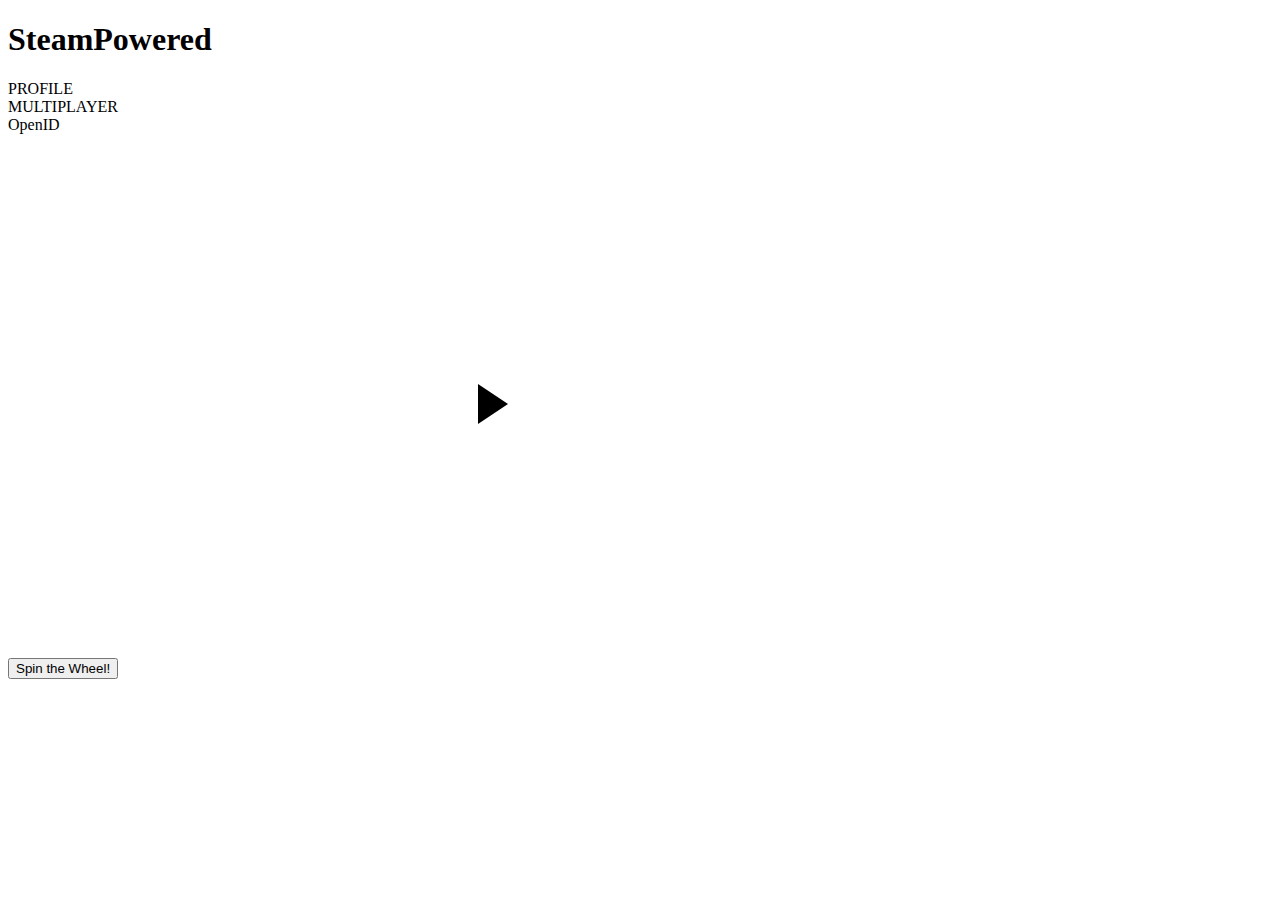
<file: src/main/resources/templates/index.html>
<!DOCTYPE html>
<html lang="en" xmlns:th="http://www.thymeleaf.org">
<head>
    <link rel="stylesheet" th:href="@{steampowered.css}">
    <meta charset="UTF-8">
    <title>SteamPowered Main Page</title>
</head>
<body>
    <!--Used to grab the values from steam openID-->
    <tr class="openid-results" th:each="entry : ${parameters}">        
    </tr>
<div class="top-border">
    <h1>SteamPowered</h1> <!-- TITLE TEXT -->
    <div class="tab-bar"> <!-- NAVIGATION BAR -->
        <div class="tab"><a th:href="@{profile}">PROFILE</a></div>
        <div class="tab"><a th:href="@{multiplayer}">MULTIPLAYER</a></div>
        <div class="tab"><a th:href="@{/redirect}">OpenID</a></div>
    </div>
</div>

<div class="content">
    <!-- Spinning Wheel Section -->
    <h2></h2>
    <div id="wheel">
        <canvas id="wheelCanvas" width="500" height="500"></canvas>
    </div>
    <button id="spin">Spin the Wheel!</button>
    <p id="result" style="text-align:center; font-size:20px;"></p>
</div>

<div class="bottom-border"></div>
<!--READS JSON ATTRIBUTE FROM THE CONTROLLER AS AN ARRAY -->
    <script th:inline="javascript">
        /*<![CDATA[*/
        var gamesJsonString = /*[[${gamesJson}]]*/ '[]';
        var games = JSON.parse(gamesJsonString);
        //FOR TESTING PURPOSES
        console.log(games);
        console.log(Array.isArray(games));
        /*]]>*/
        function getRandomSubsetOfGames(games, min = 2, max = 10) {
            const shuffled = games.sort(() => 0.5 - Math.random());//SHUFFLES THE ARRAY
            return shuffled.slice(0, Math.max(min, Math.min(shuffled.length, max))); //SLICES THE ARRAY INTO A MIN OF 2 GAMES A MAX OF 10
        }
    </script>
<!--CREATION OF WHEEL AREA AND SECTIONS FOR TESTING/SET TO CHANGE -->
<script>const canvas = document.getElementById('wheelCanvas');
const ctx = canvas.getContext('2d');
console.log(games);
let currentGamesSubset = getRandomSubsetOfGames(games);
let sections = currentGamesSubset.map(game => game.name);
console.log(sections);
let currentRotation = 0;


//WHEEL CREATION
function calculateFontSize(text, ctx, maxTextWidth) {
    let fontSize = 20; //BASE FONT SIZE
    ctx.font = `${fontSize}px Arial`;
    let textWidth = ctx.measureText(text).width;

    //ALLOWS FONT SIZE TO SHRINK IF THE TEXT WIDTH IS TOO LARGE BUT DOES NOT ALLOW IT TO GO BELOW A CERTAIN SIZE
    while (textWidth > maxTextWidth && fontSize > 12) {
        fontSize -= 1;
        ctx.font = `${fontSize}px Arial`;
        textWidth = ctx.measureText(text).width;
    }

    return fontSize;
}

function drawWheel() {
    const sectionAngle = 2 * Math.PI / sections.length;
    ctx.clearRect(0, 0, canvas.width, canvas.height);

    for (let i = 0; i < sections.length; i++) {
        ctx.beginPath();
        ctx.moveTo(250, 250); //WHEEL CENTER
        ctx.arc(250, 250, 250, sectionAngle * i, sectionAngle * (i + 1), false);
        ctx.closePath();
        ctx.fillStyle = i % 2 === 0 ? '#050505' : '#080c12';
        ctx.fill();
        ctx.stroke();

        //MAX TEXT WIDTH ALLOWED
        const maxTextWidth = 250 * Math.sin(sectionAngle / 2) * 0.8;

        //CALCULATES FONT SIZE
        const fontSize = calculateFontSize(sections[i], ctx, maxTextWidth);
        ctx.font = `${fontSize}px Arial`;

        //ADJUSTS TEXT PLACEMENT
        const baseRadius = 200;
        const textRadiusAdjustmentFactor = (30 - fontSize) * 3;
        const textRadius = baseRadius * 0.5 + textRadiusAdjustmentFactor;

        ctx.fillStyle = '#f7f8fa';
        ctx.textAlign = 'center';
        ctx.textBaseline = 'middle';
        const textAngle = sectionAngle * i + sectionAngle / 2;
        const textX = 250 + Math.cos(textAngle) * textRadius;
        const textY = 250 + Math.sin(textAngle) * textRadius;
        ctx.fillText(sections[i], textX, textY);
    }
}

//ARROW POINTER
function drawArrow() {
    ctx.fillStyle = '#000';
    ctx.beginPath();
    ctx.moveTo(500, 250);
    ctx.lineTo(470, 230);
    ctx.lineTo(470, 270);
    ctx.closePath();
    ctx.fill();
}

//SPIN WHEEL
function spinWheel() {
    const spinTo = Math.random() * 7200;
    const duration = 5000;

    const start = Date.now();
    const spin = () => {
        const timePassed = Date.now() - start;
        const progress = timePassed / duration;
        const angle = spinTo * progress;

        currentRotation = angle % 360;
        ctx.clearRect(0, 0, canvas.width, canvas.height);
        ctx.save();
        ctx.translate(250, 250);
        ctx.rotate(angle * Math.PI / 180);
        ctx.translate(-250, -250);
        drawWheel();
        ctx.restore();
        drawArrow();

        if (timePassed < duration) requestAnimationFrame(spin);
        else {
            const landedSectionIndex = Math.floor(((360 - currentRotation) % 360) / (360 / sections.length));
            showResultAndButtons(sections[landedSectionIndex]);
            const resultText = `And the winner is: ${sections[landedSectionIndex]} !`;
            document.getElementById('result').textContent = resultText;
            if (typeof landedSectionIndex === 'undefined' || landedSectionIndex < 0 || landedSectionIndex >= games.length) {
                console.log('Invalid section index');
                return;
            }
            const selectedGame = games[landedSectionIndex];
            const imgIconURL = selectedGame.imgIconURL;//ACCESSES THE IMG HEADER OF THE GAME

            //PRINTS IMAGE AT BOTTOM OF THE PAGE

            let imgDisplayArea = document.getElementById('imgDisplayArea');
            if (!imgDisplayArea) {
                imgDisplayArea = document.createElement('div');
                imgDisplayArea.id = 'imgDisplayArea';
                document.body.appendChild(imgDisplayArea); // Append the display area to the document body
            }
            imgDisplayArea.style.padding = '20px 250px';
            imgDisplayArea.style.textAlign = 'left';
            imgDisplayArea.style.color = 'white';
            imgDisplayArea.style.marginTop = '50px';
            imgDisplayArea.style.fontSize = '24px';
            imgDisplayArea.style.fontWeight = 'bold';


            imgDisplayArea.innerHTML = `
        <img src="${selectedGame.imgIconURL}" alt="${selectedGame.name}" style="float: left; margin-right: 20px; max-height: 100%; width: auto;">
        <div style="float: left; max-width: calc(100% - 120px);">
            ${selectedGame.name}
        </div>
        <div style="clear: both;"></div>
    `;
        }
    };
    requestAnimationFrame(spin);
}
function showResultAndButtons(result) {


    //PREVENTS DUPLICATES
    const existingReshuffleBtn = document.getElementById('reshuffle');
    const existingGoToGameBtn = document.getElementById('goToGame');
    if (existingReshuffleBtn) existingReshuffleBtn.remove();
    if (existingGoToGameBtn) existingGoToGameBtn.remove();

    //RESHUFFLE GAMES
    const reshuffleBtn = document.createElement('button');
    reshuffleBtn.id = 'reshuffle';
    reshuffleBtn.innerText = 'Reshuffle ';
    reshuffleBtn.className = 'action-button';
    document.body.appendChild(reshuffleBtn);

    reshuffleBtn.addEventListener('click', function() {
        currentGamesSubset = getRandomSubsetOfGames(games); //NEW RANDOM SUBSET CHOSEN
        sections = currentGamesSubset.map(game => game.name); //SECTIONS UPDATED

        //FOR TESTING
        console.log('Reshuffling games...');
        console.log(sections);
        drawWheel();
    });

    //GO TO GAME BUTTON
    const goToGameBtn = document.createElement('button');
    goToGameBtn.id = "goToGame";
    goToGameBtn.innerText = 'Go to Game';
    goToGameBtn.className = 'action-button';
    goToGameBtn.addEventListener('click', function() {
        const imgDisplayArea = document.getElementById('imgDisplayArea');

        //DRAGS USERS SCREEN DOWN IN ORDER TO SEE GAME INFORMATION
        if (imgDisplayArea) {
            imgDisplayArea.scrollIntoView({ behavior: 'smooth' });
        } else {
            console.warn('imgDisplayArea not found');
        }
        console.log('Going to game...');
    });

    //BUTTONS APPEND
    const buttonsContainer = document.getElementById('spin').parentNode;
    buttonsContainer.appendChild(reshuffleBtn);
    buttonsContainer.appendChild(goToGameBtn);
}

document.getElementById('spin').addEventListener('click', spinWheel);

drawWheel();
drawArrow();
</script>
</body>
</html>
</file>
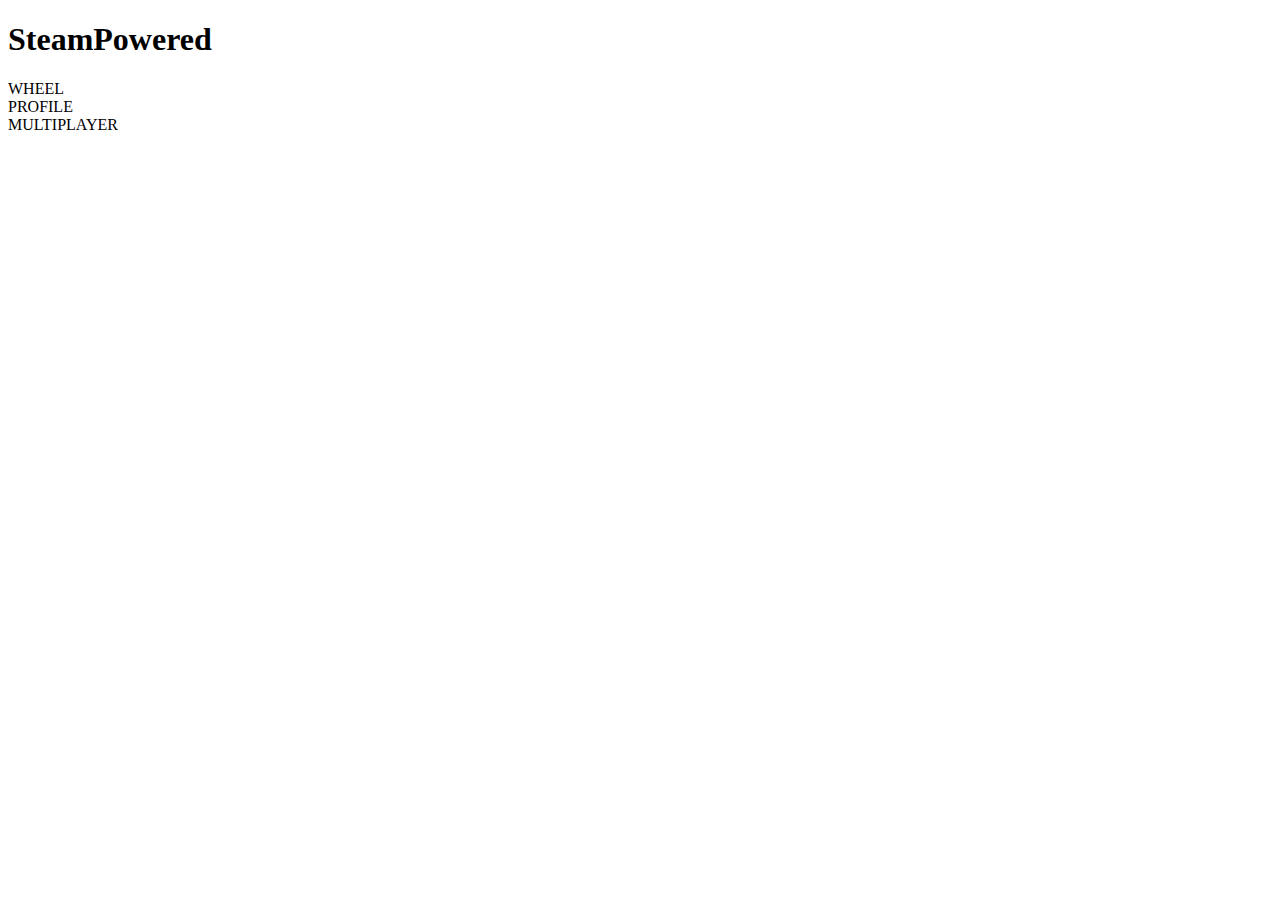
<file: src/main/resources/templates/multiplayer.html>
<!DOCTYPE html>
<html lang="en" xmlns:th="http://www.thymeleaf.org">
<head>
    <link rel="stylesheet" th:href="@{steampowered.css}">
    <meta charset="UTF-8">
    <title>SteamPowered Multiplayer Page</title>
</head>
<body>
<div class="top-border">
    <h1>SteamPowered</h1> <!-- TITLE TEXT -->
    <div class="tab-bar"> <!-- NAVIGATION BAR -->
        <div class="tab"><a th:href="@{/}">WHEEL</a></div>
        <div class="tab"><a th:href="@{profile}">PROFILE</a></div>
        <div class="tab"><a th:href="@{multiplayer}">MULTIPLAYER</a></div>
    </div>
</div>
<div class="content">

</div>

<div class="bottom-border"></div>

</body>
</html>
</file>
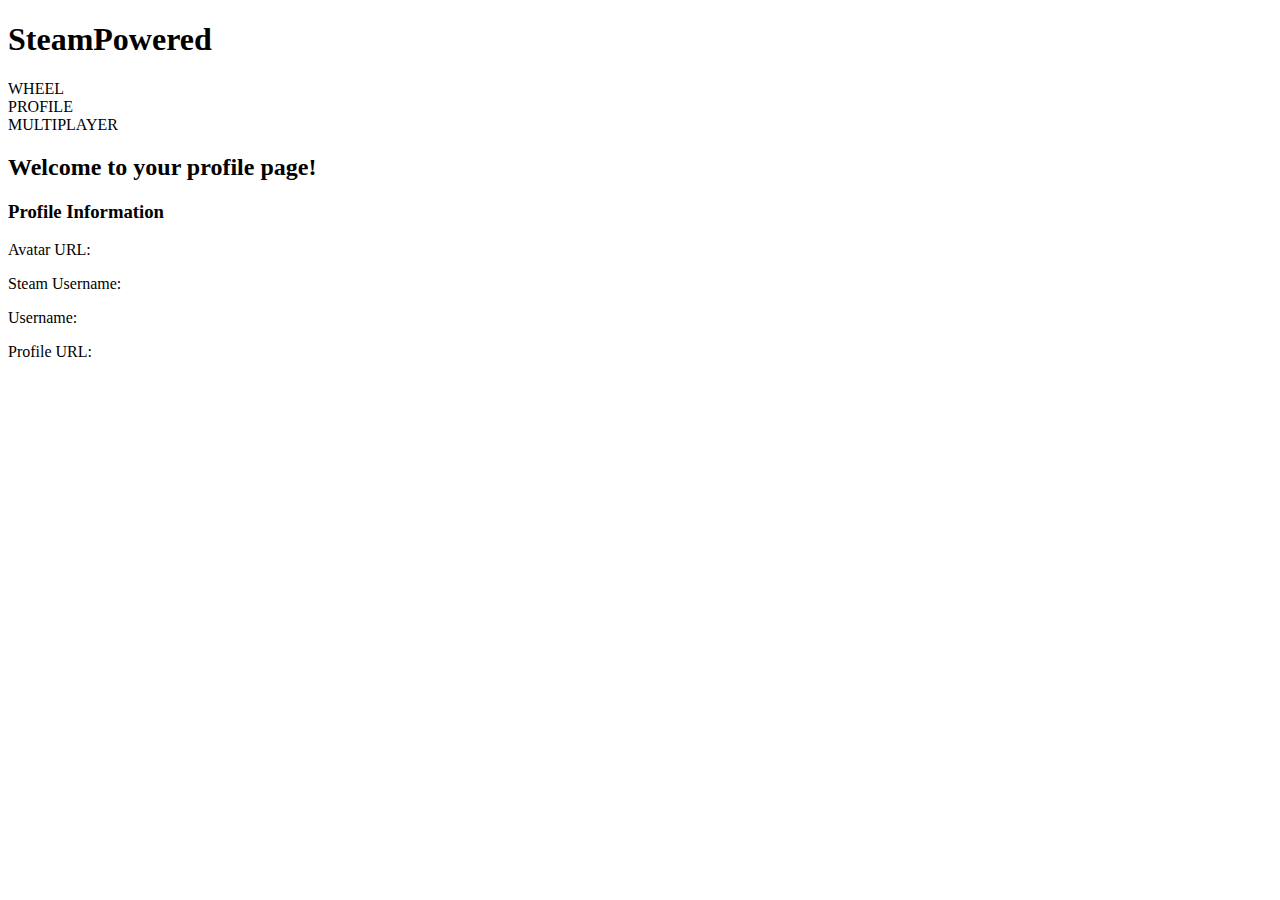
<file: src/main/resources/templates/profile.html>
<!DOCTYPE html>
<html lang="en" xmlns:th="http://www.thymeleaf.org">
<head>
    <link rel="stylesheet" th:href="@{steampowered.css}">
    <meta charset="UTF-8">
    <title>SteamPowered Profile Page</title>
</head>
<body>
<div class="top-border">
    <h1>SteamPowered</h1> <!-- TITLE TEXT -->
    <div class="tab-bar"> <!-- NAVIGATION BAR -->
        <div class="tab"><a th:href="@{/}">WHEEL</a></div>
        <div class="tab"><a th:href="@{profile}">PROFILE</a></div>
        <div class="tab"><a th:href="@{multiplayer}">MULTIPLAYER</a></div>
    </div>
</div>
<div class="content">
<h2>Welcome to your profile page!</h2>
    <div class="profile">
        <h3>Profile Information</h3>
        <p>Avatar URL: <span th:text="${profileImage}"></span></p>
        <p>Steam Username: <span th:text="${steamId}"></span></p>
        <p>Username: <span th:text="${username}"></span></p>
        <p>Profile URL: <span th:text="${profileUrl}"></span></p>
    </div>
</div>

<div class="bottom-border"></div>

</body>
</html>
</file>
